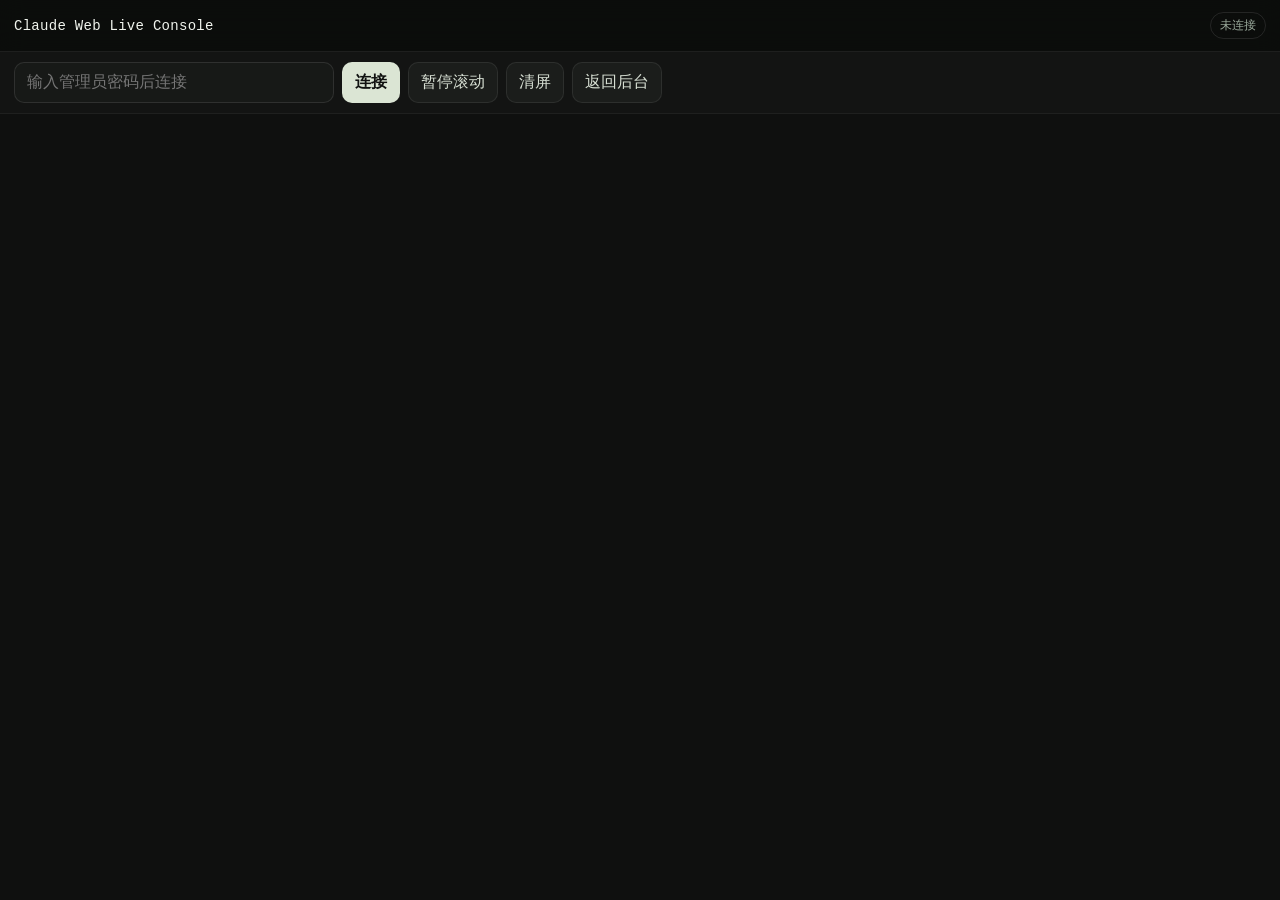
<file: static/admin-live.html>
<!doctype html>
<html lang="zh-CN">
<head>
  <meta charset="UTF-8" />
  <meta name="viewport" content="width=device-width, initial-scale=1.0, viewport-fit=cover" />
  <title>Claude Web Live Console</title>
  <style>
    * { box-sizing: border-box; }
    html, body {
      margin: 0;
      padding: 0;
      background: #0f100f;
      color: #d8e0d4;
      font-family: ui-monospace, SFMono-Regular, Menlo, Consolas, "Liberation Mono", monospace;
    }
    body {
      min-height: 100vh;
      display: flex;
      flex-direction: column;
    }
    .topbar {
      position: sticky;
      top: 0;
      z-index: 10;
      display: flex;
      align-items: center;
      gap: 10px;
      padding: 12px 14px;
      background: rgba(12, 13, 12, 0.94);
      border-bottom: 1px solid rgba(255,255,255,0.08);
      backdrop-filter: blur(12px);
    }
    .brand {
      flex: 1;
      color: #f1f5ee;
      font-size: 14px;
      letter-spacing: 0.02em;
    }
    .status {
      color: #9aaa9b;
      font-size: 12px;
      border: 1px solid rgba(255,255,255,0.1);
      border-radius: 999px;
      padding: 4px 9px;
    }
    .toolbar {
      display: flex;
      gap: 8px;
      padding: 10px 14px;
      border-bottom: 1px solid rgba(255,255,255,0.05);
      background: rgba(255,255,255,0.015);
      flex-wrap: wrap;
    }
    input, button {
      font: inherit;
    }
    input {
      width: min(320px, 52vw);
      padding: 9px 12px;
      border-radius: 10px;
      border: 1px solid rgba(255,255,255,0.1);
      background: #171917;
      color: #eef4ea;
      outline: none;
    }
    button {
      padding: 9px 12px;
      border-radius: 10px;
      border: 1px solid rgba(255,255,255,0.08);
      background: #1b1d1b;
      color: #d8e0d4;
      cursor: pointer;
    }
    button.primary {
      background: #dbe5d4;
      color: #101110;
      border-color: transparent;
      font-weight: 700;
    }
    .console {
      flex: 1;
      overflow: auto;
      padding: 14px;
      white-space: pre-wrap;
      word-break: break-word;
      line-height: 1.55;
      font-size: 12px;
    }
    .line {
      margin: 0 0 10px;
      padding: 0;
    }
    .muted { color: #8d998d; }
    .ok { color: #8ee39f; }
    .warn { color: #f2d47f; }
    .bad { color: #ff918f; }
    .accent { color: #c6d6ff; }
  </style>
</head>
<body>
  <div class="topbar">
    <div class="brand">Claude Web Live Console</div>
    <div class="status" id="state">未连接</div>
  </div>
  <div class="toolbar">
    <input id="tokenInput" type="password" placeholder="输入管理员密码后连接" />
    <button class="primary" id="connectBtn">连接</button>
    <button id="pauseBtn">暂停滚动</button>
    <button id="clearBtn">清屏</button>
    <button id="backBtn">返回后台</button>
  </div>
  <div class="console" id="console"></div>

  <script>
    const $ = id => document.getElementById(id);
    const tokenInput = $("tokenInput");
    const connectBtn = $("connectBtn");
    const pauseBtn = $("pauseBtn");
    const clearBtn = $("clearBtn");
    const backBtn = $("backBtn");
    const stateEl = $("state");
    const consoleEl = $("console");

    let pollTimer = null;
    let follow = true;

    try {
      const cachedToken = localStorage.getItem("claude_web_admin_password") || "";
      if (cachedToken) tokenInput.value = cachedToken;
    } catch (e) {}

    function line(text, cls = "") {
      const div = document.createElement("div");
      div.className = "line " + cls;
      div.textContent = text;
      consoleEl.appendChild(div);
      if (follow) {
        consoleEl.scrollTop = consoleEl.scrollHeight;
      }
    }

    function fmtLog(item) {
      const status = Number(item.status_code || 0);
      const cls = status >= 400 ? "bad" : status >= 300 ? "warn" : "ok";
      const parts = [
        `[${item.created_at || "-"}]`,
        `${item.method || "-"}`,
        `${item.path || "-"}`,
        status ? `status=${status}` : "status=-",
        `cost=${item.duration_ms || 0}ms`,
      ];
      if (item.api_profile_name) parts.push(`provider=${item.api_profile_name}`);
      if (item.api_model) parts.push(`model=${item.api_model}`);
      if (item.client_ip) parts.push(`ip=${item.client_ip}`);
      const head = parts.join("  ");
      const qs = item.query_string ? `\n  query: ${item.query_string}` : "";
      const summary = item.request_summary ? `\n  req: ${item.request_summary}` : "";
      const err = item.error_message ? `\n  err: ${item.error_message}` : "";
      return { text: head + qs + summary + err, cls };
    }

    function renderSnapshot(payload) {
      consoleEl.innerHTML = "";
      line(`== Claude Web Live Console ==`, "accent");
      line(`time=${payload.server_time || "-"}  total=${payload.stats?.total || 0}  errors=${payload.stats?.errors || 0}  chats=${payload.stats?.chat_count || 0}  avg=${payload.stats?.avg_ms || 0}ms`, "muted");
      line("", "");

      if (payload.latest_error) {
        line("LATEST ERROR", "bad");
        const err = payload.latest_error;
        line(`[${err.created_at}] ${err.method || "-"} ${err.path || "-"} status=${err.status_code || 0} cost=${err.duration_ms || 0}ms`, "bad");
        if (err.api_profile_name || err.api_model) {
          line(`provider=${err.api_profile_name || "-"} model=${err.api_model || "-"}`, "bad");
        }
        if (err.error_message) line(err.error_message, "bad");
        line("", "");
      }

      if (Array.isArray(payload.top_paths) && payload.top_paths.length) {
        line("TOP PATHS", "accent");
        payload.top_paths.forEach(item => {
          line(`${String(item.count).padStart(4, " ")}x  avg=${Math.round(item.avg_ms || 0)}ms  ${item.path}`, "muted");
        });
        line("", "");
      }

      if (Array.isArray(payload.recent_errors) && payload.recent_errors.length) {
        line("RECENT ERRORS", "accent");
        payload.recent_errors.forEach(item => {
          line(`[${item.created_at}] ${item.method || "-"} ${item.path || "-"} status=${item.status_code || 0} cost=${item.duration_ms || 0}ms`, "bad");
          if (item.error_message) line(`  ${item.error_message}`, "bad");
        });
        line("", "");
      }

      line("RECENT REQUESTS", "accent");
      (payload.recent || []).forEach(item => {
        const view = fmtLog(item);
        line(view.text, view.cls);
      });
    }

    async function fetchSnapshot() {
      const token = tokenInput.value.trim();
      if (!token) return;
      const controller = new AbortController();
      const timer = setTimeout(() => controller.abort(), 12000);
      let res;
      try {
        res = await fetch("/api/admin/live-stream", {
          headers: { "X-Admin-Token": token },
          signal: controller.signal
        });
      } finally {
        clearTimeout(timer);
      }
      if (!res.ok) throw new Error("认证失败");
      return await res.json();
    }

    async function connect() {
      const token = tokenInput.value.trim();
      if (!token) {
        line("请输入管理员密码。", "warn");
        return;
      }

      if (pollTimer) {
        clearInterval(pollTimer);
        pollTimer = null;
      }

      stateEl.textContent = "连接中";
      stateEl.className = "status warn";
      try {
        const payload = await fetchSnapshot();
        renderSnapshot(payload);
        stateEl.textContent = "已连接";
        stateEl.className = "status ok";
      } catch (e) {
        stateEl.textContent = e && e.name === "AbortError" ? "超时" : "认证失败";
        stateEl.className = "status bad";
        line("连接失败：" + e.message, "bad");
        return;
      }

      pollTimer = setInterval(async () => {
        try {
          const payload = await fetchSnapshot();
          renderSnapshot(payload);
          stateEl.textContent = "实时运行";
          stateEl.className = "status ok";
        } catch (e) {
          stateEl.textContent = e && e.name === "AbortError" ? "超时" : "连接中断";
          stateEl.className = "status bad";
          line("刷新失败：" + e.message, "bad");
        }
      }, 2000);
    }

    connectBtn.onclick = connect;
    pauseBtn.onclick = () => {
      follow = !follow;
      pauseBtn.textContent = follow ? "暂停滚动" : "恢复滚动";
    };
    clearBtn.onclick = () => {
      consoleEl.innerHTML = "";
    };
    backBtn.onclick = () => {
      location.href = "/admin";
    };

    if (tokenInput.value.trim()) {
      connect();
    }
  </script>
</body>
</html>
</file>
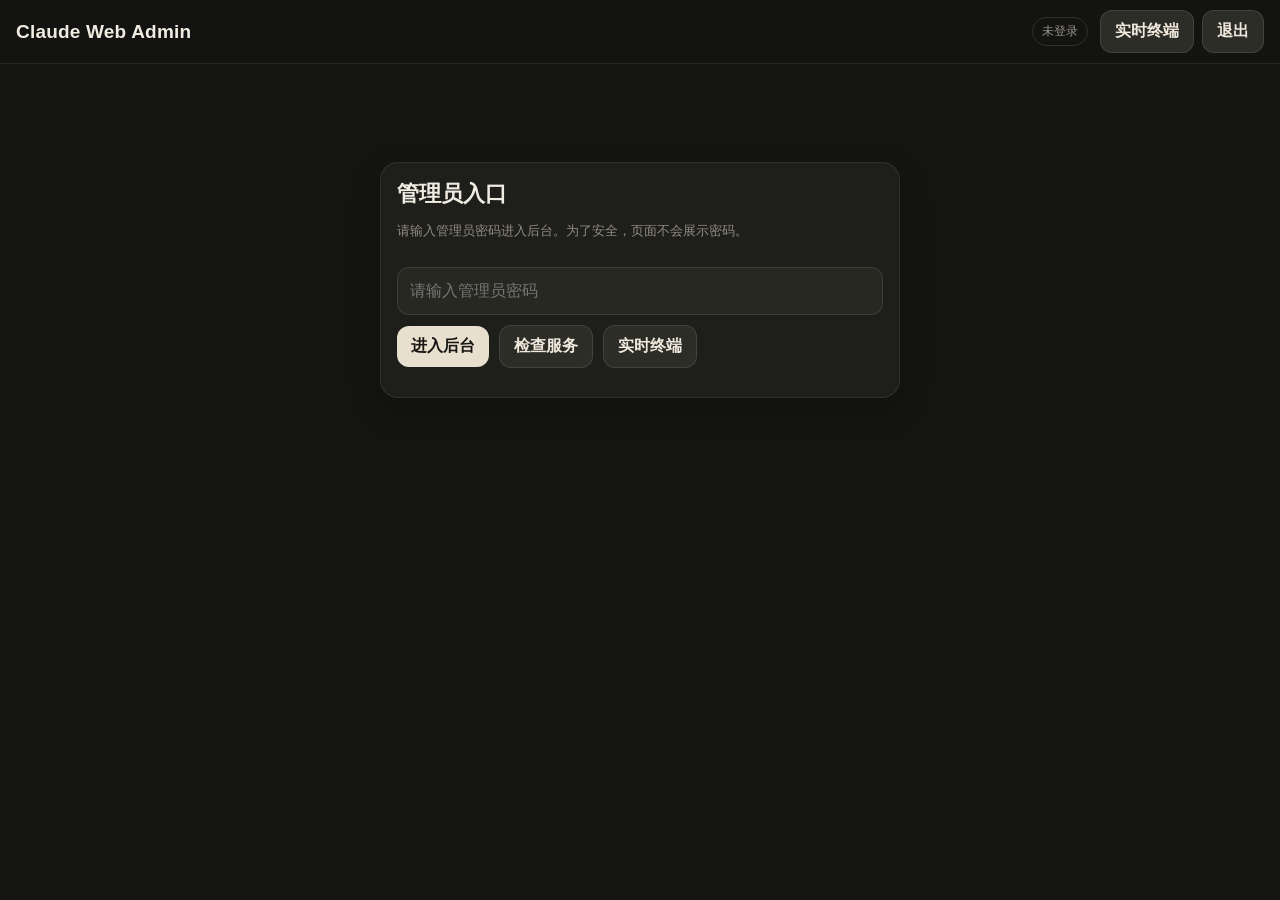
<file: static/admin.html>
<!doctype html>
<html lang="zh-CN">
<head>
  <meta charset="UTF-8" />
  <meta name="viewport" content="width=device-width, initial-scale=1.0, viewport-fit=cover" />
  <title>Claude Web Admin</title>
  <style>
    * {
      box-sizing: border-box;
    }

    html, body {
      margin: 0;
      padding: 0;
      background: #141412;
      color: #f1ece2;
      font-family: -apple-system, BlinkMacSystemFont, "Segoe UI", "Noto Sans SC", sans-serif;
    }

    body {
      min-height: 100vh;
    }

    .topbar {
      position: sticky;
      top: 0;
      z-index: 10;
      height: 64px;
      display: flex;
      align-items: center;
      gap: 12px;
      padding: 0 16px;
      background: rgba(20,20,18,0.96);
      border-bottom: 1px solid rgba(255,255,255,0.08);
      backdrop-filter: blur(12px);
    }

    .brand {
      flex: 1;
      font-size: 19px;
      font-weight: 800;
      letter-spacing: .2px;
    }

    .tag {
      font-size: 12px;
      color: #9c968b;
      border: 1px solid rgba(255,255,255,0.12);
      padding: 5px 9px;
      border-radius: 999px;
    }

    .wrap {
      max-width: 1120px;
      margin: 0 auto;
      padding: 18px 14px 60px;
    }

    .login-card,
    .card {
      background: #1e1e1b;
      border: 1px solid rgba(255,255,255,0.08);
      border-radius: 18px;
      padding: 16px;
      box-shadow: 0 12px 30px rgba(0,0,0,0.18);
    }

    .login-card {
      max-width: 520px;
      margin: 80px auto;
    }

    h1, h2, h3 {
      margin: 0;
    }

    h2 {
      font-size: 18px;
      margin-bottom: 12px;
    }

    h3 {
      font-size: 15px;
      margin-bottom: 8px;
      color: #d8d1c5;
    }

    .muted {
      color: #928c82;
      font-size: 13px;
    }

    .row {
      display: flex;
      gap: 10px;
      align-items: center;
      flex-wrap: wrap;
    }

    .top-actions {
      display: flex;
      gap: 8px;
      align-items: center;
    }

    input, select, button, textarea {
      font: inherit;
    }

    input, select {
      background: #282823;
      border: 1px solid rgba(255,255,255,0.1);
      color: #f1ece2;
      border-radius: 12px;
      padding: 10px 12px;
      outline: none;
    }

    input:focus, select:focus {
      border-color: rgba(238, 221, 190, 0.45);
    }

    .token-input {
      width: 100%;
      margin: 14px 0 10px;
    }

    button {
      border: 0;
      border-radius: 12px;
      padding: 10px 14px;
      color: #161512;
      background: #e9dfcf;
      font-weight: 700;
      cursor: pointer;
    }

    button.secondary {
      color: #efe8dc;
      background: #2d2d28;
      border: 1px solid rgba(255,255,255,0.1);
    }

    button.danger {
      color: #fff4f4;
      background: #7f2a2a;
    }

    button:active {
      transform: scale(.98);
    }

    .grid {
      display: grid;
      gap: 14px;
    }

    .grid.stats {
      grid-template-columns: repeat(4, minmax(0, 1fr));
    }

    .stat {
      background: #20201d;
      border: 1px solid rgba(255,255,255,0.08);
      border-radius: 16px;
      padding: 14px;
    }

    .stat .num {
      font-size: 24px;
      font-weight: 850;
      margin-top: 8px;
      color: #fff8eb;
    }

    .stat .label {
      color: #999287;
      font-size: 13px;
    }

    .layout {
      display: grid;
      grid-template-columns: 1fr;
      gap: 14px;
    }

    .toolbar {
      display: flex;
      gap: 8px;
      flex-wrap: wrap;
      margin-bottom: 12px;
    }

    .toolbar input {
      flex: 1;
      min-width: 160px;
    }

    .table-wrap {
      overflow-x: auto;
      border-radius: 14px;
      border: 1px solid rgba(255,255,255,0.07);
    }

    table {
      width: 100%;
      border-collapse: collapse;
      min-width: 860px;
      background: #1a1a18;
    }

    th, td {
      padding: 10px 12px;
      border-bottom: 1px solid rgba(255,255,255,0.06);
      text-align: left;
      font-size: 13px;
      vertical-align: top;
    }

    th {
      color: #aaa296;
      font-weight: 750;
      background: #20201d;
      position: sticky;
      top: 0;
    }

    tr:hover td {
      background: rgba(255,255,255,0.025);
    }

    .badge {
      display: inline-flex;
      align-items: center;
      padding: 4px 8px;
      border-radius: 999px;
      font-size: 12px;
      font-weight: 750;
      background: #33332d;
      color: #ddd4c7;
      white-space: nowrap;
    }

    .ok {
      background: rgba(67, 160, 71, .18);
      color: #7ee081;
    }

    .warn {
      background: rgba(251, 192, 45, .18);
      color: #ffd764;
    }

    .bad {
      background: rgba(239, 83, 80, .18);
      color: #ff8c88;
    }

    .method {
      color: #9cc9ff;
      font-weight: 800;
    }

    .path {
      font-family: ui-monospace, SFMono-Regular, Menlo, Consolas, monospace;
      color: #eee4d6;
      word-break: break-all;
    }

    .small {
      font-size: 12px;
      color: #938d83;
    }

    .health-grid {
      display: grid;
      gap: 10px;
      grid-template-columns: repeat(auto-fill, minmax(260px, 1fr));
    }

    .health-card {
      background: #20201d;
      border: 1px solid rgba(255,255,255,0.08);
      border-radius: 16px;
      padding: 14px;
    }

    .health-head {
      display: flex;
      align-items: center;
      gap: 8px;
      margin-bottom: 10px;
    }

    .dot {
      width: 12px;
      height: 12px;
      border-radius: 50%;
      flex: 0 0 auto;
      background: #777;
      box-shadow: 0 0 12px rgba(255,255,255,.08);
    }

    .dot.green {
      background: #52d273;
      box-shadow: 0 0 14px rgba(82,210,115,.45);
    }

    .dot.yellow {
      background: #f6c744;
      box-shadow: 0 0 14px rgba(246,199,68,.4);
    }

    .dot.red {
      background: #ef5350;
      box-shadow: 0 0 14px rgba(239,83,80,.42);
    }

    .health-name {
      font-weight: 850;
      flex: 1;
      overflow: hidden;
      text-overflow: ellipsis;
      white-space: nowrap;
    }

    .percent {
      font-size: 22px;
      font-weight: 900;
    }

    .bar {
      height: 9px;
      border-radius: 999px;
      overflow: hidden;
      background: #30302b;
      margin: 9px 0;
    }

    .bar-fill {
      height: 100%;
      width: 0%;
      border-radius: 999px;
      background: #777;
    }

    .bar-fill.green {
      background: linear-gradient(90deg, #3cbf5b, #8bea9d);
    }

    .bar-fill.yellow {
      background: linear-gradient(90deg, #dcae2e, #ffe082);
    }

    .bar-fill.red {
      background: linear-gradient(90deg, #b73a37, #ff8a80);
    }

    .health-meta {
      display: grid;
      gap: 4px;
      font-size: 12px;
      color: #a49d92;
      word-break: break-all;
    }

    .section-title {
      display: flex;
      align-items: center;
      justify-content: space-between;
      gap: 10px;
      margin-bottom: 12px;
    }

    .hidden {
      display: none !important;
    }

    .modal-mask {
      position: fixed;
      inset: 0;
      background: rgba(0,0,0,.62);
      z-index: 100;
      display: flex;
      align-items: center;
      justify-content: center;
      padding: 18px;
    }

    .modal {
      width: min(860px, 100%);
      max-height: 86vh;
      overflow: auto;
      background: #1e1e1b;
      border: 1px solid rgba(255,255,255,0.12);
      border-radius: 18px;
      padding: 16px;
      box-shadow: 0 20px 60px rgba(0,0,0,.45);
    }

    pre {
      white-space: pre-wrap;
      word-break: break-word;
      background: #11110f;
      border: 1px solid rgba(255,255,255,0.08);
      border-radius: 12px;
      padding: 12px;
      color: #eee4d5;
      font-size: 12px;
      line-height: 1.55;
      overflow-x: auto;
    }

    .toast {
      position: fixed;
      left: 50%;
      bottom: 24px;
      transform: translateX(-50%);
      background: #262621;
      color: #fff4e6;
      border: 1px solid rgba(255,255,255,0.12);
      padding: 10px 14px;
      border-radius: 999px;
      z-index: 200;
      box-shadow: 0 10px 30px rgba(0,0,0,.3);
    }

    @media (max-width: 760px) {
      .grid.stats {
        grid-template-columns: repeat(2, minmax(0, 1fr));
      }

      .topbar {
        height: 58px;
      }

      .brand {
        font-size: 17px;
      }

      .wrap {
        padding: 14px 10px 50px;
      }

      .card {
        border-radius: 16px;
        padding: 13px;
      }

      .stat .num {
        font-size: 21px;
      }

      button {
        padding: 9px 11px;
      }

      .toolbar input {
        width: 100%;
      }
    }
  
    /* ===== ADMIN MOBILE UI PATCH START ===== */
    .mobile-only {
      display: none;
    }

    .desktop-only {
      display: initial;
    }

    .admin-subtitle {
      color: #9b9488;
      font-size: 13px;
      line-height: 1.6;
      margin-top: 6px;
    }

    .login-card {
      width: min(520px, calc(100vw - 28px));
    }

    .login-card h2 {
      font-size: 22px;
      margin-bottom: 8px;
    }

    .token-input {
      font-size: 16px;
      min-height: 48px;
    }

    .mobile-log-card {
      display: none;
    }

    @media (max-width: 760px) {
      html, body {
        background: #151511;
      }

      .topbar {
        height: 56px;
        padding: 0 10px;
        gap: 8px;
      }

      .brand {
        font-size: 16px;
        font-weight: 850;
      }

      .tag {
        font-size: 11px;
        padding: 4px 7px;
      }

      #logoutBtn {
        padding: 8px 9px;
        border-radius: 10px;
        font-size: 13px;
      }

      .wrap {
        padding: 10px 8px 44px;
      }

      .login-card {
        margin: 46px auto;
        padding: 18px;
        border-radius: 20px;
      }

      .login-card h2 {
        font-size: 21px;
      }

      .login-card .muted {
        font-size: 13px;
        line-height: 1.65;
      }

      .token-input {
        width: 100%;
        min-height: 50px;
        font-size: 16px;
        border-radius: 15px;
      }

      .login-card .row {
        display: grid;
        grid-template-columns: 1fr;
        gap: 10px;
      }

      .login-card button {
        width: 100%;
        min-height: 46px;
      }

      .grid.stats {
        grid-template-columns: repeat(2, minmax(0, 1fr));
        gap: 9px;
      }

      .stat {
        padding: 12px;
        border-radius: 15px;
      }

      .stat .label {
        font-size: 12px;
      }

      .stat .num {
        font-size: 20px;
        margin-top: 5px;
      }

      .card {
        padding: 12px;
        border-radius: 17px;
      }

      .section-title {
        align-items: flex-start;
        flex-direction: column;
        gap: 9px;
      }

      .section-title > .row {
        width: 100%;
        display: grid;
        grid-template-columns: 1fr 1fr;
      }

      .section-title button {
        width: 100%;
      }

      .toolbar {
        display: grid;
        grid-template-columns: 1fr 1fr;
        gap: 8px;
      }

      .toolbar input,
      .toolbar select,
      .toolbar button {
        width: 100%;
        min-width: 0;
        min-height: 42px;
        font-size: 14px;
      }

      .toolbar input {
        grid-column: 1 / -1;
      }

      #clearAllBtn {
        grid-column: 1 / -1;
      }

      .health-grid {
        grid-template-columns: 1fr;
        gap: 9px;
      }

      .health-card {
        border-radius: 16px;
        padding: 12px;
      }

      .percent {
        font-size: 20px;
      }

      .health-meta {
        font-size: 11px;
      }

      .table-wrap {
        overflow: visible;
        border: 0;
        background: transparent;
      }

      table {
        min-width: 0;
        width: 100%;
        background: transparent;
      }

      thead {
        display: none;
      }

      tbody {
        display: grid;
        gap: 10px;
      }

      tr {
        display: block;
        background: #20201d;
        border: 1px solid rgba(255,255,255,0.08);
        border-radius: 16px;
        padding: 10px;
        box-shadow: 0 8px 22px rgba(0,0,0,.14);
      }

      tr:hover td {
        background: transparent;
      }

      td {
        display: flex;
        justify-content: space-between;
        gap: 12px;
        border-bottom: 1px solid rgba(255,255,255,0.055);
        padding: 8px 2px;
        font-size: 13px;
      }

      td:last-child {
        border-bottom: 0;
      }

      td::before {
        content: attr(data-label);
        color: #8f887d;
        flex: 0 0 72px;
        font-size: 12px;
      }

      td .path {
        text-align: right;
      }

      td[data-label="路径"] {
        display: block;
      }

      td[data-label="路径"]::before {
        display: block;
        margin-bottom: 5px;
      }

      td[data-label="路径"] .path,
      td.path {
        display: block;
        text-align: left;
        font-size: 12px;
        line-height: 1.45;
      }

      td[data-label="操作"] {
        display: block;
      }

      td[data-label="操作"]::before {
        display: none;
      }

      td[data-label="操作"] button {
        width: 100%;
        min-height: 40px;
      }

      .badge {
        font-size: 11px;
        padding: 3px 7px;
      }

      .modal-mask {
        align-items: flex-end;
        padding: 0;
      }

      .modal {
        width: 100%;
        max-height: 88vh;
        border-radius: 22px 22px 0 0;
        padding: 14px;
      }

      .modal .section-title {
        flex-direction: row;
        align-items: center;
      }

      pre {
        font-size: 11px;
        line-height: 1.55;
        max-height: 70vh;
        overflow: auto;
      }

      .toast {
        bottom: 16px;
        max-width: calc(100vw - 32px);
        white-space: normal;
        text-align: center;
        border-radius: 14px;
      }
    }

    @media (max-width: 420px) {
      .grid.stats {
        grid-template-columns: 1fr 1fr;
      }

      .toolbar {
        grid-template-columns: 1fr;
      }

      .toolbar input,
      .toolbar select,
      .toolbar button {
        grid-column: 1 / -1;
      }

      .brand {
        max-width: 52vw;
        white-space: nowrap;
        overflow: hidden;
        text-overflow: ellipsis;
      }
    }
    /* ===== ADMIN MOBILE UI PATCH END ===== */

  </style>
</head>
<body>
  <div class="topbar">
    <div class="brand">Claude Web Admin</div>
    <div class="tag" id="adminState">未登录</div>
    <div class="top-actions">
      <button class="secondary" id="liveBtn">实时终端</button>
      <button class="secondary" id="logoutBtn">退出</button>
    </div>
  </div>

  <div class="wrap">
    <section class="login-card" id="loginPanel">
      <h2>管理员入口</h2>
      <p class="muted">
        请输入管理员密码进入后台。为了安全，页面不会展示密码。
      </p>
      <input class="token-input" id="tokenInput" type="password" placeholder="请输入管理员密码" />
      <div class="row">
        <button id="loginBtn">进入后台</button>
        <button class="secondary" id="hintBtn">检查服务</button>
        <button class="secondary" id="liveBtn">实时终端</button>
      </div>
      <p class="muted" id="loginMsg"></p>
    </section>

    <main class="grid hidden" id="adminPanel">
      <section class="grid stats">
        <div class="stat">
          <div class="label">总请求</div>
          <div class="num" id="statTotal">-</div>
        </div>
        <div class="stat">
          <div class="label">错误请求</div>
          <div class="num" id="statErrors">-</div>
        </div>
        <div class="stat">
          <div class="label">聊天请求</div>
          <div class="num" id="statChats">-</div>
        </div>
        <div class="stat">
          <div class="label">平均耗时</div>
          <div class="num" id="statAvg">-</div>
        </div>
      </section>

      <section class="card">
        <div class="section-title">
          <div>
            <h2>系统状态</h2>
            <div class="muted" id="serverTime">-</div>
          </div>
          <button class="secondary" id="refreshSystemBtn">刷新</button>
        </div>
        <div class="grid" style="gap:8px;">
          <div class="small">项目目录：<span id="sysProject">-</span></div>
          <div class="small">数据库大小：<span id="sysDb">-</span></div>
          <div class="small">上传文件数：<span id="sysUploads">-</span></div>
          <div class="small">Cloudflare 链接：<span id="sysCf">-</span></div>
        </div>
      </section>

      <section class="card">
        <div class="section-title">
          <div>
            <h2>接入商可用性</h2>
            <div class="muted" id="healthTime">点击检测后显示延迟和可用质量</div>
          </div>
          <button id="testHealthBtn">检测接入商</button>
        </div>
        <div class="health-grid" id="healthGrid">
          <div class="muted">暂无检测结果</div>
        </div>
      </section>

      <section class="card">
        <div class="section-title">
          <div>
            <h2>请求日志</h2>
            <div class="muted">记录每次请求路径、耗时、状态码和模型信息</div>
          </div>
          <div class="row">
            <button class="secondary" id="refreshBtn">刷新</button>
            <button class="secondary" id="autoBtn">自动刷新：关</button>
          </div>
        </div>

        <div class="toolbar">
          <input id="pathFilter" placeholder="按路径筛选，例如 /api/chat" />
          <select id="errorFilter">
            <option value="0">全部请求</option>
            <option value="1">只看错误</option>
          </select>
          <select id="limitSelect">
            <option value="50">最近 50 条</option>
            <option value="100" selected>最近 100 条</option>
            <option value="200">最近 200 条</option>
            <option value="500">最近 500 条</option>
          </select>
          <button class="secondary" id="applyFilterBtn">应用</button>
          <button class="secondary" id="clearOldBtn">清理 7 天前</button>
          <button class="danger" id="clearAllBtn">清空全部</button>
        </div>

        <div class="table-wrap">
          <table>
            <thead>
              <tr>
                <th>ID</th>
                <th>时间</th>
                <th>方法</th>
                <th>路径</th>
                <th>状态</th>
                <th>耗时</th>
                <th>模型</th>
                <th>接入商</th>
                <th>操作</th>
              </tr>
            </thead>
            <tbody id="logsBody">
              <tr>
                <td colspan="9" class="muted">暂无数据</td>
              </tr>
            </tbody>
          </table>
        </div>
      </section>
    </main>
  </div>

  <div class="modal-mask hidden" id="modalMask">
    <div class="modal">
      <div class="section-title">
        <h2>日志详情</h2>
        <button class="secondary" id="closeModalBtn">关闭</button>
      </div>
      <pre id="detailPre"></pre>
    </div>
  </div>

  <div class="toast hidden" id="toast"></div>

  <script>

    try {
      localStorage.removeItem("claude_web_admin_token");
    } catch (e) {}

    const $ = (id) => document.getElementById(id);

    const loginPanel = $("loginPanel");
    const adminPanel = $("adminPanel");
    const tokenInput = $("tokenInput");
    const loginBtn = $("loginBtn");
    const logoutBtn = $("logoutBtn");
    const liveBtn = $("liveBtn");
    const hintBtn = $("hintBtn");
    const loginMsg = $("loginMsg");
    const adminState = $("adminState");

    const statTotal = $("statTotal");
    const statErrors = $("statErrors");
    const statChats = $("statChats");
    const statAvg = $("statAvg");
    const serverTime = $("serverTime");

    const sysProject = $("sysProject");
    const sysDb = $("sysDb");
    const sysUploads = $("sysUploads");
    const sysCf = $("sysCf");

    const healthGrid = $("healthGrid");
    const healthTime = $("healthTime");

    const logsBody = $("logsBody");
    const pathFilter = $("pathFilter");
    const errorFilter = $("errorFilter");
    const limitSelect = $("limitSelect");

    const modalMask = $("modalMask");
    const detailPre = $("detailPre");
    const toastEl = $("toast");

    let adminToken = localStorage.getItem("claude_web_admin_password") || "";
    let autoRefreshTimer = null;

    function toast(msg) {
      toastEl.textContent = msg;
      toastEl.classList.remove("hidden");
      setTimeout(() => {
        toastEl.classList.add("hidden");
      }, 2200);
    }

    function formatBytes(n) {
      n = Number(n || 0);
      if (n < 1024) return n + " B";
      if (n < 1024 * 1024) return (n / 1024).toFixed(1) + " KB";
      if (n < 1024 * 1024 * 1024) return (n / 1024 / 1024).toFixed(1) + " MB";
      return (n / 1024 / 1024 / 1024).toFixed(1) + " GB";
    }

    function statusClass(code) {
      code = Number(code || 0);
      if (code >= 200 && code < 300) return "ok";
      if (code >= 300 && code < 400) return "warn";
      return "bad";
    }

    function colorClass(color) {
      if (color === "green") return "green";
      if (color === "yellow") return "yellow";
      return "red";
    }

    async function api(path, opts = {}) {
      const headers = opts.headers || {};
      headers["X-Admin-Token"] = adminToken;

      const res = await fetch(path, {
        ...opts,
        headers
      });

      if (res.status === 401) {
        localStorage.removeItem("claude_web_admin_password");
        showLogin();
        throw new Error("管理员密码 无效");
      }

      let data;
      const text = await res.text();
      try {
        data = text ? JSON.parse(text) : {};
      } catch {
        data = { raw: text };
      }

      if (!res.ok) {
        throw new Error(data.detail || data.raw || ("HTTP " + res.status));
      }

      return data;
    }

    function showLogin() {
      loginPanel.classList.remove("hidden");
      adminPanel.classList.add("hidden");
      adminState.textContent = "未登录";
    }

    function showAdmin() {
      loginPanel.classList.add("hidden");
      adminPanel.classList.remove("hidden");
      adminState.textContent = "已登录";
    }

    async function loadStats() {
      const data = await api("/api/admin/stats");
      statTotal.textContent = data.total ?? 0;
      statErrors.textContent = data.errors ?? 0;
      statChats.textContent = data.chat_count ?? 0;
      statAvg.textContent = (data.avg_ms ?? 0) + "ms";
      serverTime.textContent = "服务器时间：" + (data.server_time || "-");
    }

    async function loadSystem() {
      const data = await api("/api/admin/system");
      sysProject.textContent = data.project_dir || "-";
      sysDb.textContent = formatBytes(data.db_size || 0);
      sysUploads.textContent = data.upload_count ?? 0;

      if (data.cloudflare_url) {
        sysCf.innerHTML = `<a href="${data.cloudflare_url}" target="_blank" style="color:#9cc9ff;">${data.cloudflare_url}</a>`;
      } else {
        sysCf.textContent = "暂无";
      }
    }

    async function loadLogs() {
      const limit = encodeURIComponent(limitSelect.value || "100");
      const onlyErrors = encodeURIComponent(errorFilter.value || "0");
      const path = encodeURIComponent(pathFilter.value || "");

      const data = await api(`/api/admin/logs?limit=${limit}&only_errors=${onlyErrors}&path=${path}`);
      const items = data.items || [];

      if (!items.length) {
        logsBody.innerHTML = `<tr><td colspan="10" class="muted">暂无日志</td></tr>`;
        return;
      }

      logsBody.innerHTML = items.map(item => {
        const code = item.status_code || 0;
        return `
          <tr>
            <td data-label="ID">${item.id}</td>
            <td data-label="时间" class="small">${item.created_at || ""}</td>
            <td data-label="方法"><span class="method">${item.method || ""}</span></td>
            <td data-label="路径" class="path">${escapeHtml(item.path || "")}${item.query_string ? `<div class="small">?${escapeHtml(item.query_string)}</div>` : ""}</td>
            <td data-label="状态"><span class="badge ${statusClass(code)}">${code}</span></td>
            <td data-label="耗时">${item.duration_ms || 0}ms</td>
            <td data-label="模型">${escapeHtml(item.api_model || "-")}</td>
            <td data-label="接入商">${escapeHtml(item.api_profile_name || "-")}</td>
            <td data-label="操作"><button class="secondary" onclick="showDetail(${item.id})">详情</button></td>
          </tr>
        `;
      }).join("");
    }

    async function loadHealth() {
      healthGrid.innerHTML = `<div class="muted">正在检测接入商可用性...</div>`;
      healthTime.textContent = "检测中，请稍等...";

      const data = await api("/api/admin/profile-health");
      const items = data.items || [];
      healthTime.textContent = "检测时间：" + (data.tested_at || "-");

      if (!items.length) {
        healthGrid.innerHTML = `<div class="muted">暂无接入商配置</div>`;
        return;
      }

      healthGrid.innerHTML = items.map(item => {
        const color = colorClass(item.color);
        const quality = Number(item.quality || 0);
        const isDefault = Number(item.is_default || 0) ? `<span class="badge ok">默认</span>` : "";
        const statusText = item.status_code ? `HTTP ${item.status_code}` : "无响应";
        const error = item.error ? `<div>错误：${escapeHtml(item.error)}</div>` : "";

        return `
          <div class="health-card">
            <div class="health-head">
              <span class="dot ${color}"></span>
              <div class="health-name">${escapeHtml(item.name || "未命名接入商")}</div>
              ${isDefault}
            </div>

            <div class="row" style="justify-content:space-between;">
              <div>
                <div class="percent">${quality}%</div>
                <div class="small">${escapeHtml(item.label || "")}</div>
              </div>
              <div style="text-align:right;">
                <div class="badge ${item.color === "green" ? "ok" : item.color === "yellow" ? "warn" : "bad"}">${statusText}</div>
                <div class="small" style="margin-top:6px;">${item.latency_ms || 0}ms</div>
              </div>
            </div>

            <div class="bar">
              <div class="bar-fill ${color}" style="width:${Math.max(0, Math.min(100, quality))}%"></div>
            </div>

            <div class="health-meta">
              <div>模型：${escapeHtml(item.model || "-")}</div>
              <div>Base：${escapeHtml(item.base_url || "-")}</div>
              <div>测试：${escapeHtml(item.test_url || "-")}</div>
              ${error}
            </div>
          </div>
        `;
      }).join("");
    }

    async function showDetail(id) {
      try {
        const data = await api(`/api/admin/logs/${id}`);
        detailPre.textContent = JSON.stringify(data, null, 2);
        modalMask.classList.remove("hidden");
      } catch (e) {
        toast("读取详情失败：" + e.message);
      }
    }

    window.showDetail = showDetail;

    async function clearLogs(mode) {
      const text = mode === "all" ? "确定要清空全部日志吗？" : "确定要清理 7 天前日志吗？";
      if (!confirm(text)) return;

      await api(`/api/admin/logs/clear?mode=${mode}`, {
        method: "POST"
      });

      toast("清理完成");
      await refreshAll(false);
    }

    async function refreshAll(includeHealth = false) {
      try {
        await Promise.all([
          loadStats(),
          loadSystem(),
          loadLogs()
        ]);

        if (includeHealth) {
          await loadHealth();
        }
      } catch (e) {
        toast("刷新失败：" + e.message);
      }
    }

    function escapeHtml(str) {
      return String(str ?? "")
        .replaceAll("&", "&amp;")
        .replaceAll("<", "&lt;")
        .replaceAll(">", "&gt;")
        .replaceAll('"', "&quot;")
        .replaceAll("'", "&#039;");
    }

    function startAutoRefresh() {
      stopAutoRefresh();
      autoRefreshTimer = setInterval(() => {
        refreshAll(false);
      }, 5000);
      $("autoBtn").textContent = "自动刷新：开";
    }

    function stopAutoRefresh() {
      if (autoRefreshTimer) {
        clearInterval(autoRefreshTimer);
        autoRefreshTimer = null;
      }
      $("autoBtn").textContent = "自动刷新：关";
    }

    loginBtn.onclick = async () => {
      const token = tokenInput.value.trim();
      if (!token) {
        loginMsg.textContent = "请输入密码";
        return;
      }

      adminToken = token;
      localStorage.setItem("claude_web_admin_password", token);

      try {
        await loadStats();
        showAdmin();
        await refreshAll(false);
        toast("登录成功");
      } catch (e) {
        loginMsg.textContent = "登录失败：" + e.message;
        localStorage.removeItem("claude_web_admin_password");
      }
    };

    logoutBtn.onclick = () => {
      stopAutoRefresh();
      localStorage.removeItem("claude_web_admin_password");
      adminToken = "";
      tokenInput.value = "";
      showLogin();
    };

    liveBtn.onclick = () => {
      const token = tokenInput.value.trim() || adminToken;
      if (token) {
        localStorage.setItem("claude_web_admin_password", token);
      }
      location.href = "/admin/live";
    };

    hintBtn.onclick = async () => {
      try {
        const res = await fetch("/api/admin/token-hint");
        const data = await res.json();
        loginMsg.textContent = data.message || "后台服务可用";
      } catch (e) {
        loginMsg.textContent = "后台接口不可用：" + e.message;
      }
    };

    $("refreshBtn").onclick = () => refreshAll(false);
    $("refreshSystemBtn").onclick = () => refreshAll(false);
    $("applyFilterBtn").onclick = () => loadLogs();
    $("testHealthBtn").onclick = () => loadHealth();
    $("clearOldBtn").onclick = () => clearLogs("old");
    $("clearAllBtn").onclick = () => clearLogs("all");

    $("autoBtn").onclick = () => {
      if (autoRefreshTimer) {
        stopAutoRefresh();
      } else {
        startAutoRefresh();
      }
    };

    $("closeModalBtn").onclick = () => {
      modalMask.classList.add("hidden");
    };

    modalMask.onclick = (e) => {
      if (e.target === modalMask) {
        modalMask.classList.add("hidden");
      }
    };

    pathFilter.addEventListener("keydown", (e) => {
      if (e.key === "Enter") {
        loadLogs();
      }
    });

    if (adminToken) {
      tokenInput.value = adminToken;
      showAdmin();
      refreshAll(false).catch(() => {
        showLogin();
      });
    } else {
      showLogin();
    }
  </script>
</body>
</html>
</file>
